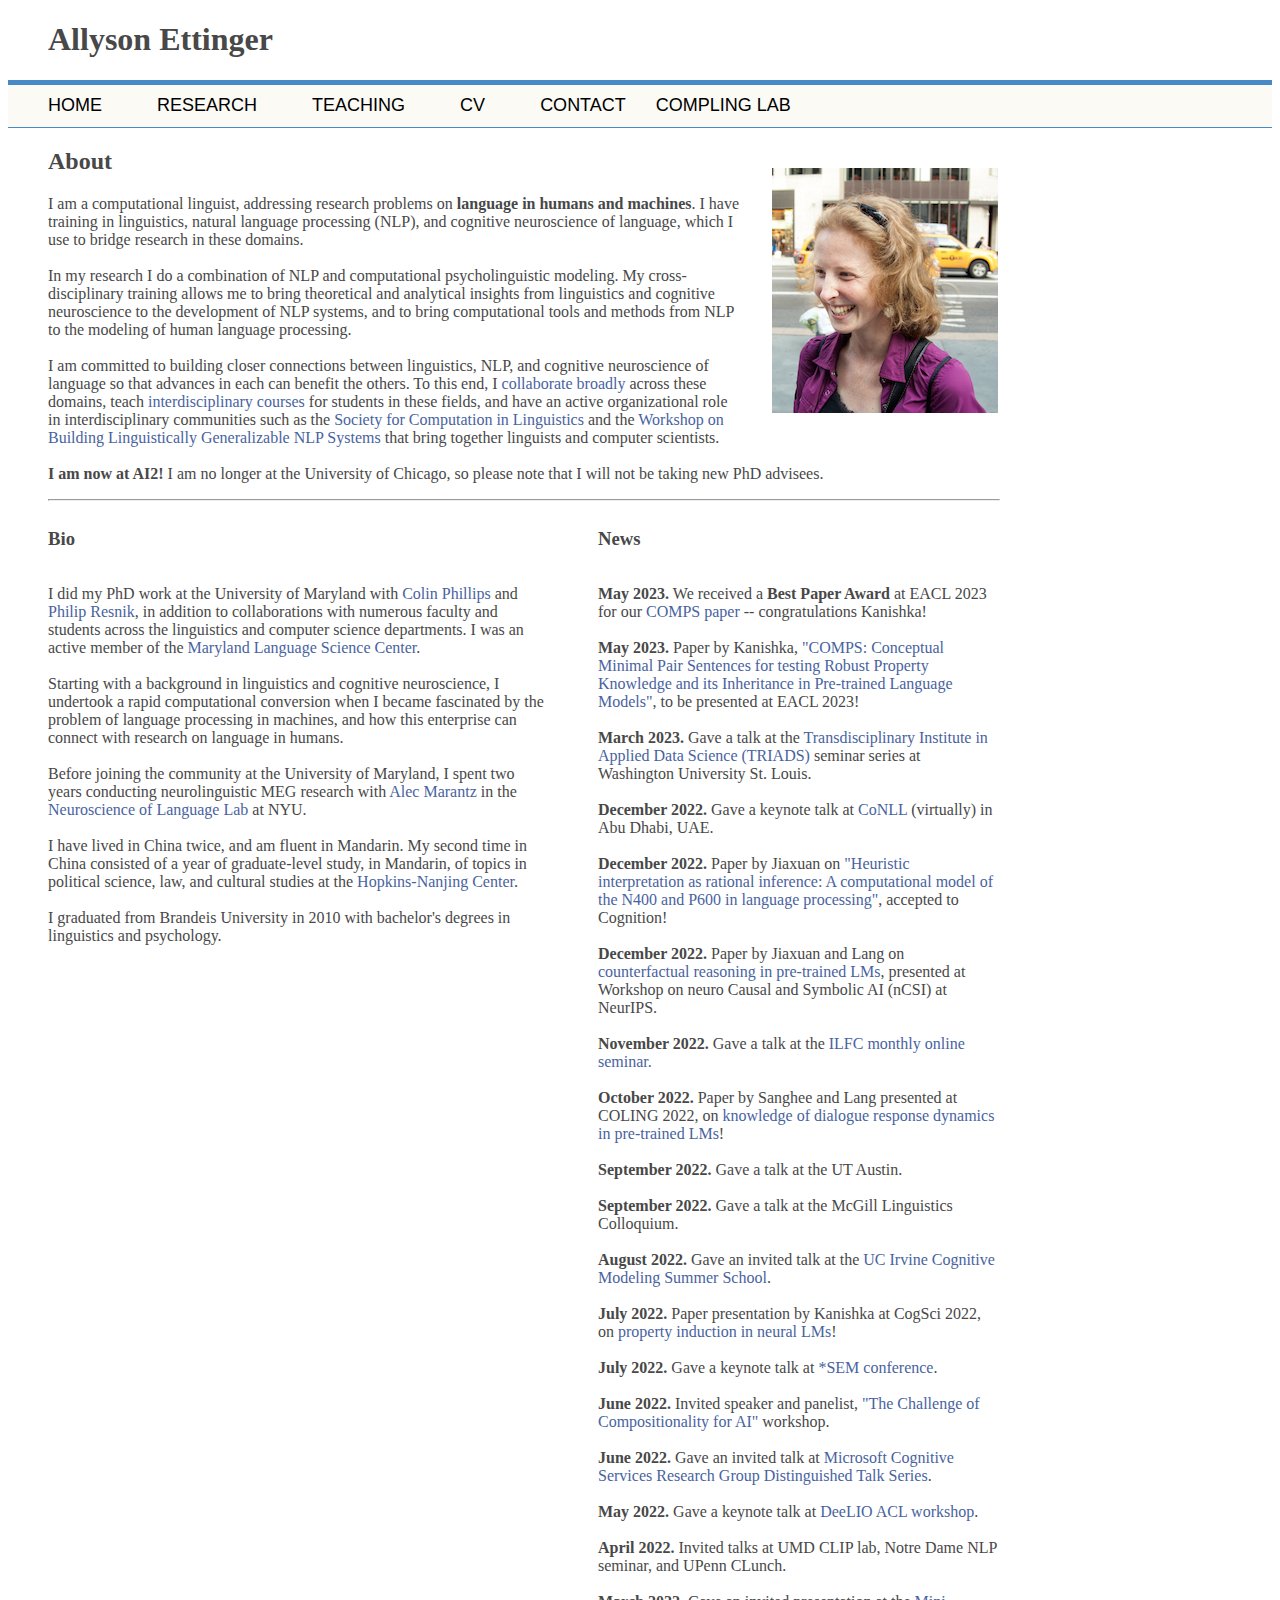
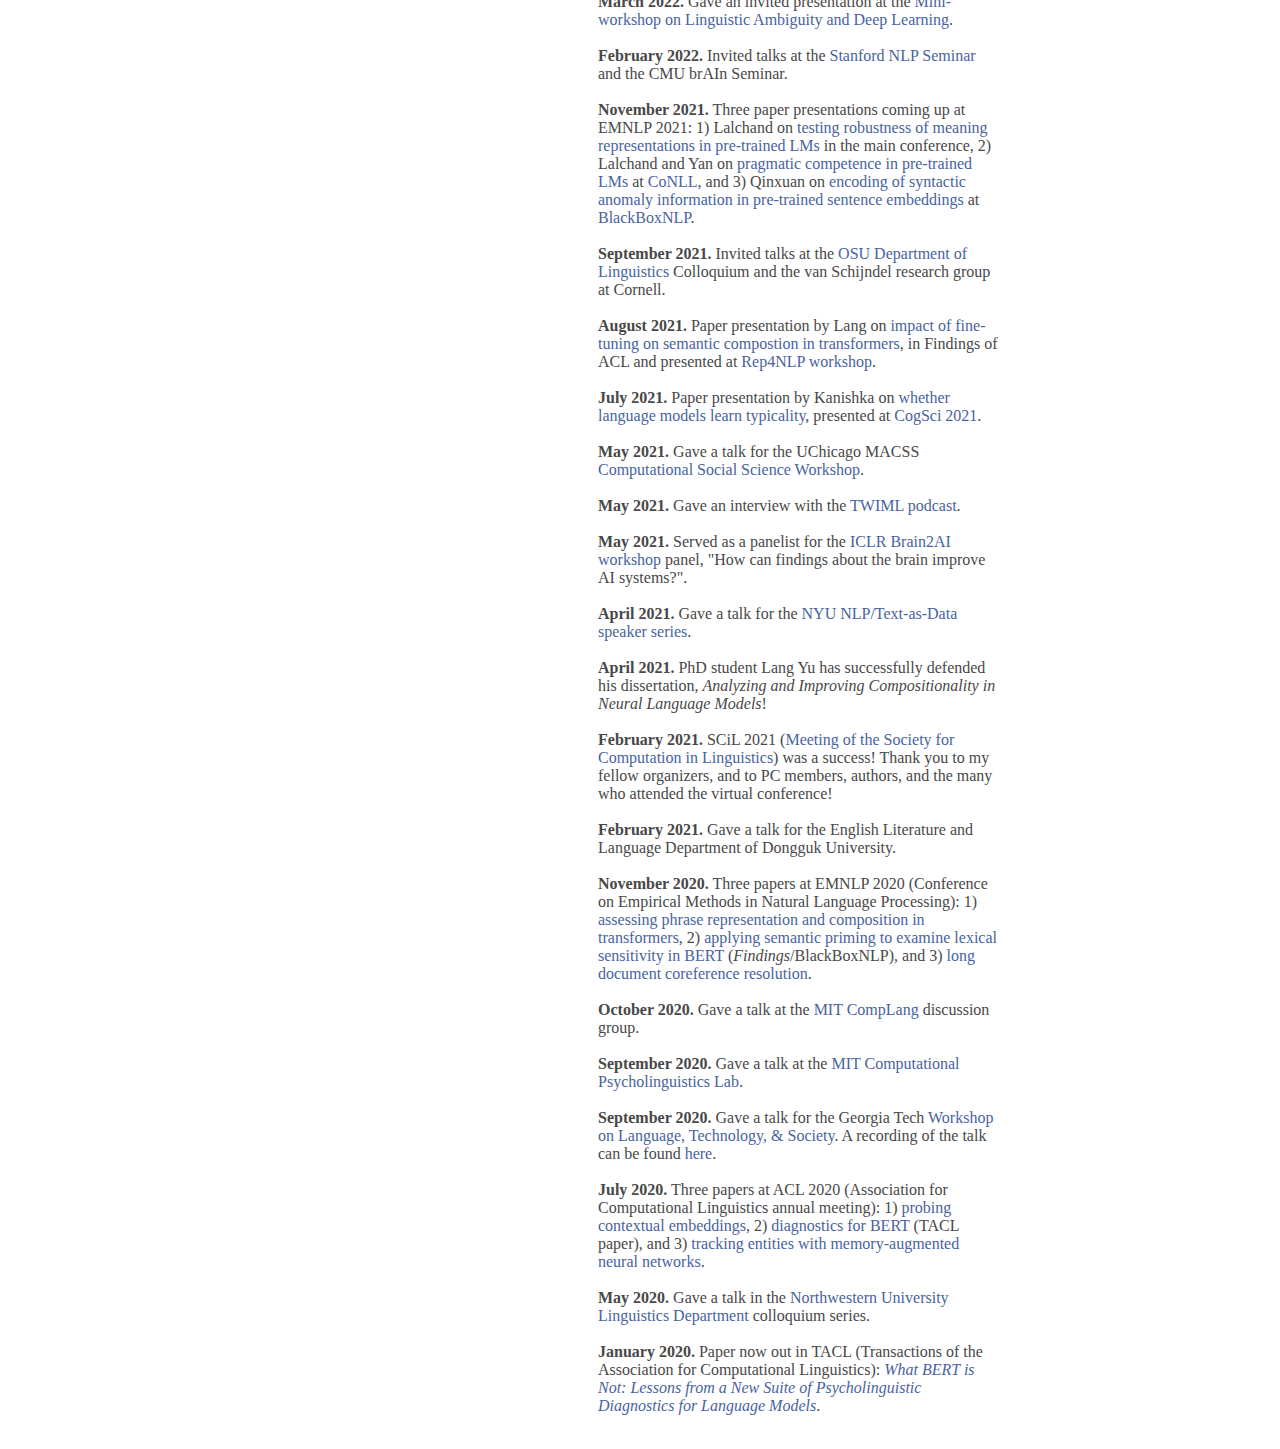
<file: index.html>
<!DOCTYPE html>
<html>
<head>
<title>Allyson Ettinger</title>
<meta charset="UTF-8">
<link rel="stylesheet" href="style2.css">
</head>
<h1>Allyson Ettinger</h1>

    <ul id="navbar">
          <li id="home"><a href="index.html" title="Home">Home</a></li>
          <li id="research"><a href="research.html" title="Research">Research</a></li>
          <li id="teaching"><a href="teaching.html" title="Teaching">Teaching</a></li>
          <li id="cv"><a href="CV.pdf" title="CV">CV</a></li>
          <li id="contact"><a href="contact.html" title="Contact">Contact</a></li>
          <li id="labsite"><a href="https://uchicagocompling.github.io" title="Labsite">CompLing Lab</a></li>
    </ul>

<div class="about">
<img id="centerpic" src="allysonimage.jpg" alt="Allyson" height="245" width="226">

<h2 class="inside">About</h2>
<p class="inside">
<!--
<i>I am recruiting PhD students! Students can apply to work with me through the <a href="https://linguistics.uchicago.edu/graduate/admissions">Dept. of Linguistics</a> or the <a href="https://computerscience.uchicago.edu/admissions/graduate/">Dept. of Computer Science</a>.</i><br><br>
*************<br><br>
-->
I am a computational linguist, addressing research problems on <b>language in humans and machines</b>. I have training in linguistics, natural language processing (NLP), and cognitive neuroscience of language, which I use to bridge research in these domains.<br><br>
In my research I do a combination of NLP and computational psycholinguistic modeling. My cross-disciplinary training allows me to bring theoretical and analytical insights from linguistics and cognitive neuroscience to the development of NLP systems, and to bring computational tools and methods from NLP to the modeling of human language processing. <br><br>

<!--
In my research I <b>build and analyze computational models of language processing</b> for two purposes: to simulate and understand language processing in the brain (computational psycholinguistics), and to evaluate and improve language processing in NLP systems. My particular interest is in the <b>processing and representation of sentence meaning</b>.<br><br>

  <ul class="inside">
    <li>What are the interacting mechanisms and representations at work as the brain converts sentence inputs into meaningful interpretations in real time? </li>
    <li>How can we engineer systems that process and represent the meanings of sentence inputs as effectively as humans do?</li>
  </ul>

-->
I am committed to building closer connections between linguistics, NLP, and cognitive neuroscience of language so that advances in each can benefit the others.
To this end, I <a href="research.html">collaborate broadly</a> across these domains, teach <a href="teaching.html">interdisciplinary courses</a> for students in these fields, and have an active organizational role in interdisciplinary communities such as the
<a href=https://blogs.umass.edu/scil/ target="_blank">Society for Computation in Linguistics</a> and the <a href=http://generalizablenlp.weebly.com target="_blank">Workshop on Building Linguistically Generalizable NLP Systems</a> that bring together linguists and computer scientists. <br><br>

<b>I am now at AI2!</b> I am no longer at the University of Chicago, so please note that I will not be taking new PhD advisees.
</p>

</div>

<!--
and the <a href=https://languagescience.umd.edu target="_blank">Maryland Language Science Center</a> while at UMD.
-->

<hr>

<div class="about">
<div class="bio">
<h3 class="bio">Bio</h3>
<p class="bio">
  <!--
I am an Assistant Professor in the University of Chicago <a href=https://linguistics.uchicago.edu target="_blank">Department of Linguistics</a> and <a href=https://cs.uchicago.edu target="_blank">Department of Computer Science</a>. Previously, I spent a year as a Research Assistant Professor at the <a href=http://www.ttic.edu target="_blank">Toyota Technological Institute at Chicago</a>, and I have a courtesy affiliation with TTIC.<br><br>
-->
I did my PhD work at the University of Maryland with <a href=http://www.colinphillips.net target="_blank">Colin Phillips</a> and <a href=http://www.umiacs.umd.edu/~resnik/ target="_blank">Philip Resnik</a>, in addition to collaborations with numerous faculty and students across the linguistics and computer science departments.
I was an active member of the <a href=https://languagescience.umd.edu target="_blank">Maryland Language Science Center</a>.<br><br>
Starting with a background in linguistics and cognitive neuroscience, I undertook a rapid computational conversion when I became fascinated by the problem of language processing in machines, and how this enterprise can connect with research on language in humans.<br><br>
Before joining the community at the University of Maryland, I spent two years conducting neurolinguistic MEG research with <a href=http://psych.nyu.edu/morphlab/people/alec.html>Alec Marantz</a> in the <a href=http://www.psych.nyu.edu/nellab/>Neuroscience of Language Lab</a> at NYU.<br><br>
I have lived in China twice, and am fluent in Mandarin. My second time in China consisted of a year of graduate-level study, in Mandarin, of topics in political science, law, and cultural studies at the <a href="https://sais.jhu.edu/hopkins-nanjing-center">Hopkins-Nanjing Center</a>.<br><br>

I graduated from Brandeis University in 2010 with bachelor's degrees in linguistics and psychology.<br><br>
<!--
I grew up in a small coastal town in the great state of Maine. I am a longtime soccer player and lover of theater and literature, and I have had the language bug since I first went abroad as a child.</p>
-->
</div>

<div class="news">
<h3 class="news">News</h3>
<p class="news">
<b>May 2023.</b> We received a <b>Best Paper Award</b> at EACL 2023 for our <a href="https://aclanthology.org/2023.eacl-main.213.pdf">COMPS paper</a> -- congratulations Kanishka!<br><br>
<b>May 2023.</b> Paper by Kanishka, <a href="https://aclanthology.org/2023.eacl-main.213.pdf">"COMPS: Conceptual Minimal Pair Sentences for testing Robust Property Knowledge and its Inheritance in Pre-trained Language Models"</a>, to be presented at EACL 2023!<br><br>
<b>March 2023.</b> Gave a talk at the <a href="https://triads.wustl.edu/">Transdisciplinary Institute in Applied Data Science (TRIADS)</a> seminar series at Washington University St. Louis.<br><br>
<b>December 2022.</b> Gave a keynote talk at <a href="https://www.conll.org/2022">CoNLL</a> (virtually) in Abu Dhabi, UAE.<br><br>
<b>December 2022.</b> Paper by Jiaxuan on <a href="https://www.sciencedirect.com/science/article/pii/S0010027722003481">"Heuristic interpretation as rational inference: A computational model of the N400 and P600 in language processing"</a>, accepted to Cognition!<br><br>
<b>December 2022.</b> Paper by Jiaxuan and Lang on <a href="https://arxiv.org/pdf/2212.03278.pdf">counterfactual reasoning in pre-trained LMs</a>, presented at Workshop on neuro Causal and Symbolic AI (nCSI) at NeurIPS.<br><br>
<b>November 2022.</b> Gave a talk at the <a href="https://gdr-lift.loria.fr/monthy-online-ilfc-seminar/">ILFC monthly online seminar.</a><br><br> 
<b>October 2022.</b> Paper by Sanghee and Lang presented at COLING 2022, on <a href="https://aclanthology.org/2022.coling-1.72.pdf">knowledge of dialogue response dynamics in pre-trained LMs</a>!<br><br>
<b>September 2022.</b> Gave a talk at the UT Austin.<br><br> 
<b>September 2022.</b> Gave a talk at the McGill Linguistics Colloquium.<br><br> 
<b>August 2022.</b> Gave an invited talk at the <a href="https://sites.uci.edu/langsci2022summerschool/">UC Irvine Cognitive Modeling Summer School</a>.<br><br>
<b>July 2022.</b> Paper presentation by Kanishka at CogSci 2022, on <a href="https://arxiv.org/pdf/2205.06910.pdf">property induction in neural LMs</a>!<br><br>
<b>July 2022.</b> Gave a keynote talk at <a href="https://sites.google.com/view/starsem2022/home?authuser=0">*SEM conference</a>.<br><br>
<b>June 2022.</b> Invited speaker and panelist, <a href="https://compositionalintelligence.github.io">"The Challenge of Compositionality for AI"</a> workshop.<br><br>
<b>June 2022.</b> Gave an invited talk at <a href="https://www.microsoft.com/en-us/research/group/cognitive-services-research/talks/">Microsoft Cognitive Services Research Group Distinguished Talk Series</a>.<br><br>
<b>May 2022.</b> Gave a keynote talk at <a href="https://sites.google.com/view/deelio-ws/workshop-schedule">DeeLIO ACL workshop</a>.<br><br>
<b>April 2022.</b> Invited talks at UMD CLIP lab, Notre Dame NLP seminar, and UPenn CLunch.<br><br>
<b>March 2022.</b> Gave an invited presentation at the <a href="https://twitter.com/TraduccioUPF/status/1507366181677711361">Mini-workshop on Linguistic Ambiguity and Deep Learning</a>.<br><br>
<b>February 2022.</b> Invited talks at the <a href="https://nlp.stanford.edu/seminar/">Stanford NLP Seminar</a> and the CMU brAIn Seminar.<br><br>
<b>November 2021.</b> Three paper presentations coming up at EMNLP 2021: 1) Lalchand on <a href="https://arxiv.org/pdf/2109.12393.pdf">testing robustness of meaning representations in pre-trained LMs</a> in the main conference, 2) Lalchand and Yan on <a href="https://arxiv.org/pdf/2109.12951.pdf">pragmatic competence in pre-trained LMs</a> at <a href="https://conll.org">CoNLL</a>, and 3) Qinxuan on <a href="pdfs/WuEttinger2021.pdf">encoding of syntactic anomaly information in pre-trained sentence embeddings</a> at <a href="https://blackboxnlp.github.io">BlackBoxNLP</a>.<br><br>
<b>September 2021.</b> Invited talks at the <a href="https://linguistics.osu.edu">OSU Department of Linguistics</a> Colloquium and the van Schijndel research group at Cornell.<br><br>
<b>August 2021.</b> Paper presentation by Lang on <a href="https://arxiv.org/pdf/2105.14668.pdf">impact of fine-tuning on semantic compostion in transformers</a>, in Findings of ACL and presented at <a href="https://sites.google.com/view/repl4nlp-2021/home">Rep4NLP workshop</a>.<br><br>
<b>July 2021.</b> Paper presentation by Kanishka on <a href="https://escholarship.org/uc/item/9n77r9mr">whether language models learn typicality</a>, presented at <a href="https://cognitivesciencesociety.org/cogsci-2021/">CogSci 2021</a>.<br><br>
<b>May 2021.</b> Gave a talk for the UChicago MACSS <a href="https://macss.uchicago.edu/content/computation-workshop">Computational Social Science Workshop</a>.<br><br>
<b>May 2021.</b> Gave an interview with the <a href="https://twimlai.com/shows/">TWIML podcast</a>.<br><br>
<b>May 2021.</b> Served as a panelist for the <a href="https://iclr.cc/virtual/2021/workshop/2135">ICLR Brain2AI workshop</a> panel, "How can findings about the brain improve AI systems?".<br><br>
<b>April 2021.</b> Gave a talk for the <a href="https://cds.nyu.edu/text-data-speaker-series/">NYU NLP/Text-as-Data speaker series</a>.<br><br>
<b>April 2021.</b> PhD student Lang Yu has successfully defended his dissertation, <i>Analyzing and Improving Compositionality in Neural Language Models</i>!<br><br>
<b>February 2021.</b> SCiL 2021 (<a href="https://blogs.umass.edu/scil/scil-2021-call-for-papers/">Meeting of the Society for Computation in Linguistics</a>) was a success! Thank you to my fellow organizers, and to PC members, authors, and the many who attended the virtual conference!<br><br>
<b>February 2021.</b> Gave a talk for the English Literature and Language Department of Dongguk University.<br><br>
<b>November 2020.</b> Three papers at EMNLP 2020 (Conference on Empirical Methods in Natural Language Processing): 1) <a href="https://www.aclweb.org/anthology/2020.emnlp-main.397.pdf">assessing phrase representation and composition in transformers</a>,
  2) <a href="https://www.aclweb.org/anthology/2020.findings-emnlp.415.pdf">applying semantic priming to examine lexical sensitivity in BERT</a> (<i>Findings</i>/BlackBoxNLP),
  and 3) <a href="https://www.aclweb.org/anthology/2020.emnlp-main.685.pdf">long document coreference resolution</a>.<br><br>
<b>October 2020.</b> Gave a talk at the <a href="https://complang.mit.edu">MIT CompLang</a> discussion group.<br><br>
<b>September 2020.</b> Gave a talk at the <a href="http://cpl.mit.edu">MIT Computational Psycholinguistics Lab</a>.<br><br>
<b>September 2020.</b> Gave a talk for the Georgia Tech <a href="https://modlangs.gatech.edu/language-technology-society">Workshop on Language, Technology, & Society</a>. A recording of the talk can be found <a href="https://bluejeans.com/playback/s/QKXltDFGde5exbyHB9Q46Qk3KJkMGBvQaHp5xAk8nzaNMT6ga5BHnBQlLVq3cGVh">here</a>.<br><br>
<b>July 2020.</b> Three papers at ACL 2020 (Association for Computational Linguistics annual meeting): 1) <a href="https://www.aclweb.org/anthology/2020.acl-main.434.pdf">probing contextual embeddings</a>, 2) <a href="https://www.mitpressjournals.org/doi/pdf/10.1162/tacl_a_00298">diagnostics for BERT</a> (TACL paper), and 3) <a href="https://www.aclweb.org/anthology/2020.acl-main.481.pdf">tracking entities with memory-augmented neural networks</a>.<br><br>
<b>May 2020.</b> Gave a talk in the <a href="https://www.linguistics.northwestern.edu">Northwestern University Linguistics Department</a> colloquium series.<br><br>
<b>January 2020.</b> Paper now out in TACL (Transactions of the Association for Computational Linguistics): <i><a href="https://www.mitpressjournals.org/doi/pdf/10.1162/tacl_a_00298">What BERT is Not: Lessons from a New Suite of Psycholinguistic Diagnostics for Language Models</a></i>.<br><br>
<!--
<b>November 2019.</b> Gave a talk at the <a href=https://www.clsp.jhu.edu target="_blank">Johns Hopkins CLSP</a> seminar series. Slides for the talk available <a href="pdfs/JHU_CLSP_slides.pdf">here</a>.<br><br>
<b>October 2019.</b> Gave an <a href="https://www.youtube.com/watch?v=Tk9NecSHfuA">interview</a> with the <a href="https://dataskeptic.com">Data Skeptic podcast</a> about my paper <a href="https://arxiv.org/pdf/1907.13528.pdf">"What BERT is Not".</a><br><br>
<b>September 2019.</b> Kevin Gimpel and I have been awarded an NSF EAGER grant, titled <i>World Modeling for Natural Language Understanding</i>.<br><br>
<b>July 2019.</b> I have officially begun my position as Assistant Professor at the <a href=https://linguistics.uchicago.edu target="_blank">University of Chicago Department of Linguistics</a>!<br><br>
<b>June 2019.</b> Spoke on an <a href=https://repeval2019.github.io/program/ target="_blank">interdsiciplinary panel</a> to talk about the state of NLP at RepEval 2019.<br><br>
<b>May 2019.</b> We hosted <a href=https://ttic.uchicago.edu/~kgimpel/MSLD2019.html target="_blank">Midwest Speech and Language Days</a> at TTIC, to spotlight NLP, speech and linguistics research in the Midwest area.<br><br>
<b>January 2019.</b> Gave a talk on <a href=https://blogs.umass.edu/scil/special-sessions/ target="_blank">SCiL 2019 invited panel</a> "What should linguists know about NLP", as well as a tutorial on vector space models.<br><br>
<b>October 2018.</b> I have accepted a position as Assistant Professor in the <a href=https://linguistics.uchicago.edu target="_blank">UChicago Linguistics Department</a>!<br><br>
<b>August 2018</b> Talk at COLING - <i><a href=pdfs/CompEval.pdf target="_blank">Assessing Composition in Sentence Vector Representations</a></i>.<br><br>
<b>June 2018.</b> Successful dissertation defense!<br><br>
<b>May 2018</b> Accepted position of Research Assistant Professor at <a href=http://www.ttic.edu target="_blank">TTIC</a>.<br><br>
<b>Dec 2017</b> Gave an <a href=https://soundcloud.com/nlp-highlights/45-build-it-break-it-workshop-with-allyson-ettinger-and-sudha-rao target="_blank">interview</a> with the <a href=https://soundcloud.com/nlp-highlights target="_blank">NLP Highlights</a> podcast about our <a href=http://generalizablenlp.weebly.com target="_blank">Workshop on Building Linguistically Generalizable NLP Systems</a>.<br><br>
Nov 2017: Gave a talk at the <a href=https://psycholing.web.jhu.edu target="_blank">JHU Computational Psycholinguistics Lab</a>.<br><br>
Sept 2017: Gave a talk in the <a href=https://languagescience.umd.edu/language-science-lunch-talks target="_blank">Language Science Lunch Talk</a> series at UMD.<br><br>
Sept 2017: Co-organized the first <a href=http://generalizablenlp.weebly.com target="_blank">Workshop on Building Linguistically Generalizable NLP Systems</a> and associated <a href=https://bibinlp.umiacs.umd.edu target="_blank">Build It, Break It: The Language Edition</a> shared task, hosted at EMNLP 2017. <br><br>
July 2017: Co-chaired the <a href=https://sites.google.com/site/aclsrw2017/ target="_blank">ACL Student Research Workshop 2017</a>, which took place in Vancouver.<br><br>
Feb 2017: Traveled to Sendai, Japan to give two invited talks at Tohoku University.</p>
July 2017: Co-chaired the <a href=https://sites.google.com/site/aclsrw2017/ target="_blank">ACL Student Research Workshop 2017</a>, which took place in Vancouver.<br><br>
Feb 2017: Traveled to Sendai, Japan to give two invited talks at Tohoku University.</p>
-->
</div>
</div>

<br>

<br>

</html>
</file>
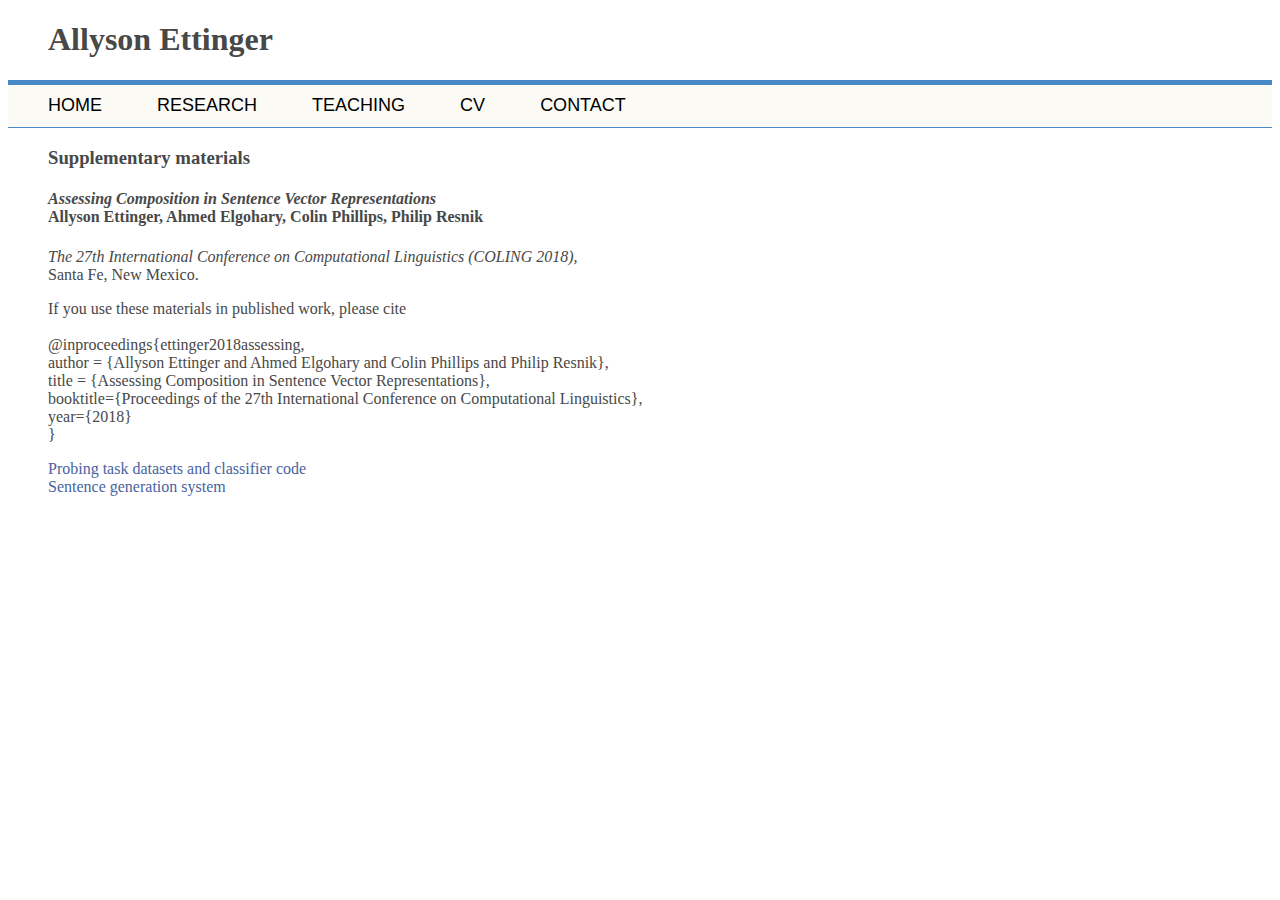
<file: compeval.html>
<!DOCTYPE html>
<html>
<head>
<title>Assessing Composition in Sentence Vector Representations </title>
<meta charset="UTF-8">
<link rel="stylesheet" href="style2.css">
</head>

<h1>Allyson Ettinger</h1>
    <ul id="navbar">
          <li id="home"><a href="index.html" title="Home">Home</a></li>
          <li id="research"><a href="research.html" title="Research">Research</a></li>
          <li id="teaching"><a href="teaching.html" title="Teaching">Teaching</a></li>
          <li id="cv"><a href="CV.pdf" title="CV">CV</a></li>
          <li id="contact"><a href="contact.html" title="Contact">Contact</a></li>
    </ul>

</head>
<h3>Supplementary materials</h3>
<h4><i>Assessing Composition in Sentence Vector Representations</i><br>
Allyson Ettinger, Ahmed Elgohary, Colin Phillips, Philip Resnik</h4>
<p><i>The 27th International Conference on Computational Linguistics (COLING 2018), </i>
<br>Santa Fe, New Mexico.</p>
<p>If you use these materials in published work, please cite<br><br>

@inproceedings{ettinger2018assessing,<br>
  author = {Allyson Ettinger and Ahmed Elgohary and Colin Phillips and Philip Resnik},<br>
  title = {Assessing Composition in Sentence Vector Representations},<br>
  booktitle={Proceedings of the 27th International Conference on Computational Linguistics},<br>
  year={2018}<br>
}</p>

<p>
<a href="compeval_datasets_and_code.tar.gz">Probing task datasets and classifier code</a> <br>
<a href="https://github.com/aetting/compeval-generation-system">Sentence generation system</a> <br>
</p>

</html>
</file>
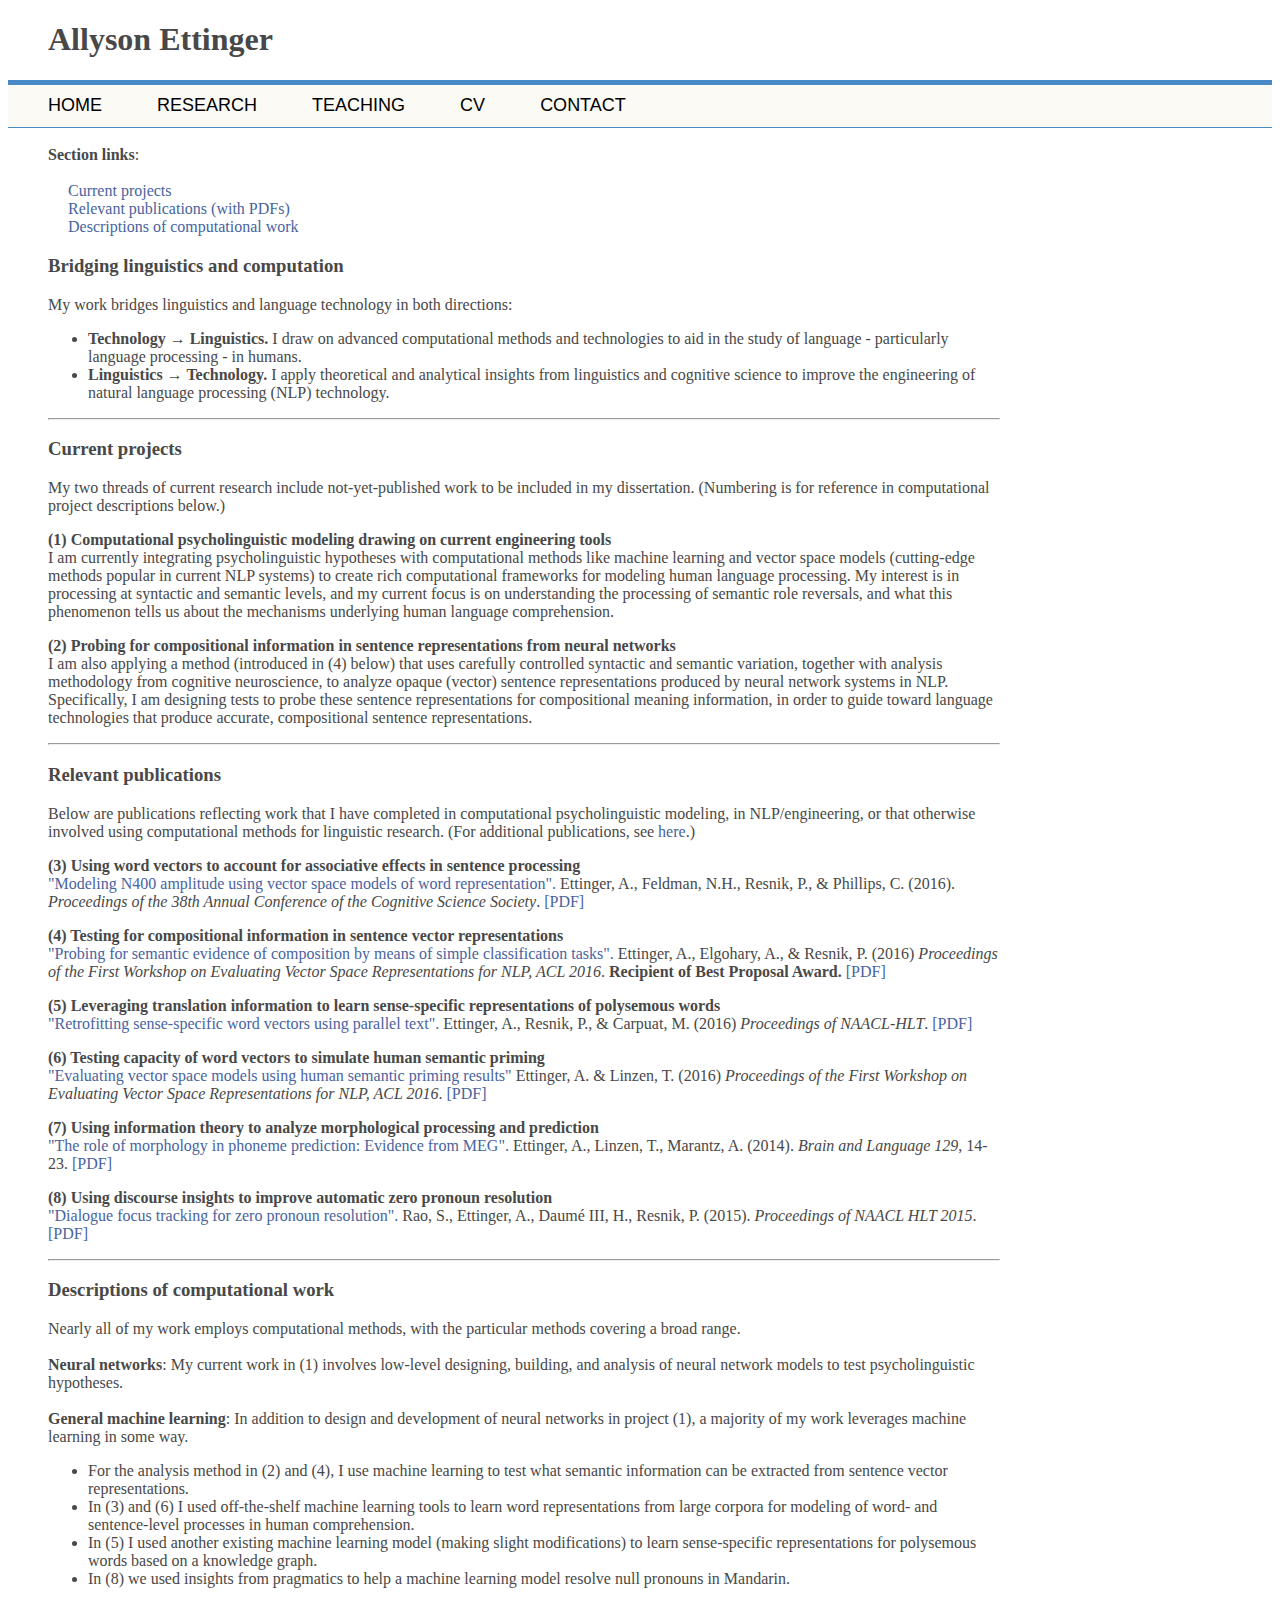
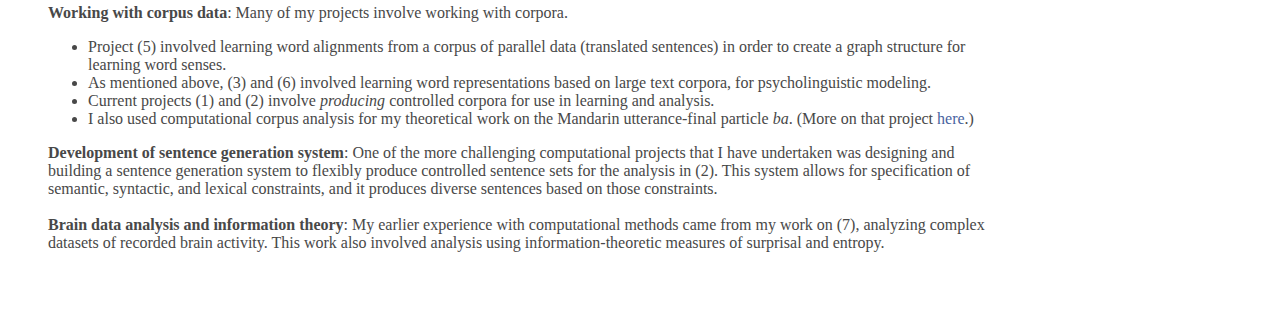
<file: compling.html>
<!DOCTYPE html>
<html>
<head>
<title>Allyson Ettinger</title>
<meta charset="UTF-8">
<link rel="stylesheet" href="style2.css">
<!--
<style>
.disc {
  list-style:disc
}
</style>
-->
</head>
<h1>Allyson Ettinger</h1>

    <ul id="navbar">
          <li id="home"><a href="index.html" title="Home">Home</a></li>
          <li id="research"><a href="research.html" title="Research">Research</a></li>
          <li id="teaching"><a href="teaching.html" title="Teaching">Teaching</a></li>
          <li id="cv"><a href="CV.pdf" title="CV">CV</a></li>
          <li id="contact"><a href="contact.html" title="Contact">Contact</a></li>
    </ul>


</style>
</head>

<p><b>Section links</b>:<br><br>
    <a style="padding-left:20px" href="#curr">Current projects</a><br>
    <a style="padding-left:20px" href="#pubs">Relevant publications (with PDFs)</a><br>
    <a style="padding-left:20px" href="#comp">Descriptions of computational work</a>
  </p>

<h3>Bridging linguistics and computation</h3>
<p>My work bridges linguistics and language technology in both directions:</p>

<ul>
  <li class="disc"> <b>Technology &rarr; Linguistics.</b> I draw on advanced computational methods and technologies to aid in the study of language - particularly language processing - in humans.</li>
  <li class="disc"> <b>Linguistics &rarr; Technology.</b> I apply theoretical and analytical insights from linguistics and cognitive science to improve the engineering of natural language processing (NLP) technology. </li>
</ul>

<hr>
<a style="color:#484848" name="curr">
  <h3>Current projects</h3>
</a>
<p>My two threads of current research include not-yet-published work to be included in my dissertation. (Numbering is for reference in computational project descriptions below.)</p>

<p> <b>(1) Computational psycholinguistic modeling drawing on current engineering tools</b><br>
I am currently integrating psycholinguistic hypotheses with computational methods like machine learning and vector space models (cutting-edge methods popular in current NLP systems) to create rich computational frameworks for modeling human language processing.
My interest is in processing at syntactic and semantic levels, and my current focus is on understanding the processing of semantic role reversals, and what this phenomenon tells us about the mechanisms underlying human language comprehension.</p>
<p> <b>(2) Probing for compositional information in sentence representations from neural networks</b><br>
I am also applying a method (introduced in (4) below) that uses carefully controlled syntactic and semantic variation, together with analysis methodology from cognitive neuroscience, to analyze opaque (vector) sentence representations produced by neural network systems in NLP.
Specifically, I am designing tests to probe these sentence representations for compositional meaning information, in order to guide toward language technologies that produce accurate, compositional sentence representations.</p>

<hr>

<a style="color:#484848" name="pubs">
  <h3>Relevant publications</h3>
</a>

<p>Below are publications reflecting work that I have completed in computational psycholinguistic modeling, in NLP/engineering, or that otherwise involved using computational methods for linguistic research.
(For additional publications, see <a href="http://ling.umd.edu/~aetting/research.html">here</a>.)</p>

<p><b>(3) Using word vectors to account for associative effects in sentence processing</b><br>
<a href="N400.pdf">"Modeling N400 amplitude using vector space models of word representation".</a>
Ettinger, A., Feldman, N.H., Resnik, P., & Phillips, C. (2016).
<i>Proceedings of the 38th Annual Conference of the Cognitive Science Society</i>. <a href="N400.pdf">[PDF]</a></p>

<p><b>(4) Testing for compositional information in sentence vector representations</b> <br>
<a href="composition.pdf">"Probing for semantic evidence of composition by means of simple classification tasks".</a>
Ettinger, A., Elgohary, A., & Resnik, P. (2016)
<i>Proceedings of the First Workshop on Evaluating Vector Space Representations for NLP, ACL 2016</i>. <b>Recipient of Best Proposal Award. </b> <a href="composition.pdf">[PDF]</a></p>

<p><b>(5) Leveraging translation information to learn sense-specific representations of polysemous words</b> <br>
<a href="polysemy.pdf">"Retrofitting sense-specific word vectors using parallel text".</a>
Ettinger, A., Resnik, P., & Carpuat, M. (2016)
<i>Proceedings of NAACL-HLT</i>. <a href="polysemy.pdf">[PDF]</a></p>

<p><b>(6) Testing capacity of word vectors to simulate human semantic priming </b> <br>
<a href="priming.pdf">"Evaluating vector space models using human semantic priming results"</a>
Ettinger, A. & Linzen, T.  (2016)
<i>Proceedings of the First Workshop on Evaluating Vector Space Representations for NLP, ACL 2016</i>. <a href="priming.pdf">[PDF]</a></p>

<p><b>(7) Using information theory to analyze morphological processing and prediction</b> <br>
<a href="morphpred.pdf">"The role of morphology in phoneme prediction: Evidence from MEG".</a>
Ettinger, A., Linzen, T., Marantz, A. (2014).
<i>Brain and Language 129</i>, 14-23. <a href="morphpred.pdf">[PDF]</a></p>

<p><b>(8) Using discourse insights to improve automatic zero pronoun resolution </b> <br>
<a href="focustrack.pdf">"Dialogue focus tracking for zero pronoun resolution".</a>
Rao, S., Ettinger, A., Daum&eacute; III, H., Resnik, P. (2015).
<i>Proceedings of NAACL HLT 2015</i>. <a href="focustrack.pdf">[PDF]</a></p>
<hr>

<a style="color:#484848" name="comp">
  <h3>Descriptions of computational work</h3>
</a>
<p>
Nearly all of my work employs computational methods, with the particular methods covering a broad range.<br><br>
<b>Neural networks</b>: My current work in (1) involves low-level designing, building, and analysis of neural network models to test psycholinguistic hypotheses.<br><br>
<b>General machine learning</b>: In addition to design and development of neural networks in project (1), a majority of my work leverages machine learning in some way.</p>
<ul>
    <li class="disc"> For the analysis method in (2) and (4), I use machine learning to test what semantic information can be extracted from sentence vector representations.</li>
    <li class="disc"> In (3) and (6) I used off-the-shelf machine learning tools to learn word representations from large corpora for modeling of word- and sentence-level processes in human comprehension.</li>
    <li class="disc"> In (5) I used another existing machine learning model (making slight modifications) to learn sense-specific representations for polysemous words based on a knowledge graph.</li>
    <li class="disc"> In (8) we used insights from pragmatics to help a machine learning model resolve null pronouns in Mandarin.
</ul>
<p>
<b>Working with corpus data</b>: Many of my projects involve working with corpora.</p>
<ul>
    <li class="disc"> Project (5) involved learning word alignments from a corpus of parallel data (translated sentences) in order to create a graph structure for learning word senses.
    <li class="disc"> As mentioned above, (3) and (6) involved learning word representations based on large text corpora, for psycholinguistic modeling.
    <li class="disc"> Current projects (1) and (2) involve <i>producing</i> controlled corpora for use in learning and analysis.
    <li class="disc"> I also used computational corpus analysis for my theoretical work on the Mandarin utterance-final particle <i>ba</i>. (More on that project <a href="http://ling.umd.edu/~aetting/ba.pdf">here</a>.)
</ul>
<p>
<b>Development of sentence generation system</b>: One of the more challenging computational projects that I have undertaken was designing and building a sentence generation system to flexibly produce controlled sentence sets for the analysis in (2).
This system allows for specification of semantic, syntactic, and lexical constraints, and it produces diverse sentences based on those constraints.<br><br>
<b>Brain data analysis and information theory</b>: My earlier experience with computational methods came from my work on (7), analyzing complex datasets of recorded brain activity. This work also involved analysis using information-theoretic measures of surprisal and entropy.
</p>
<br><br>

</html>
</file>
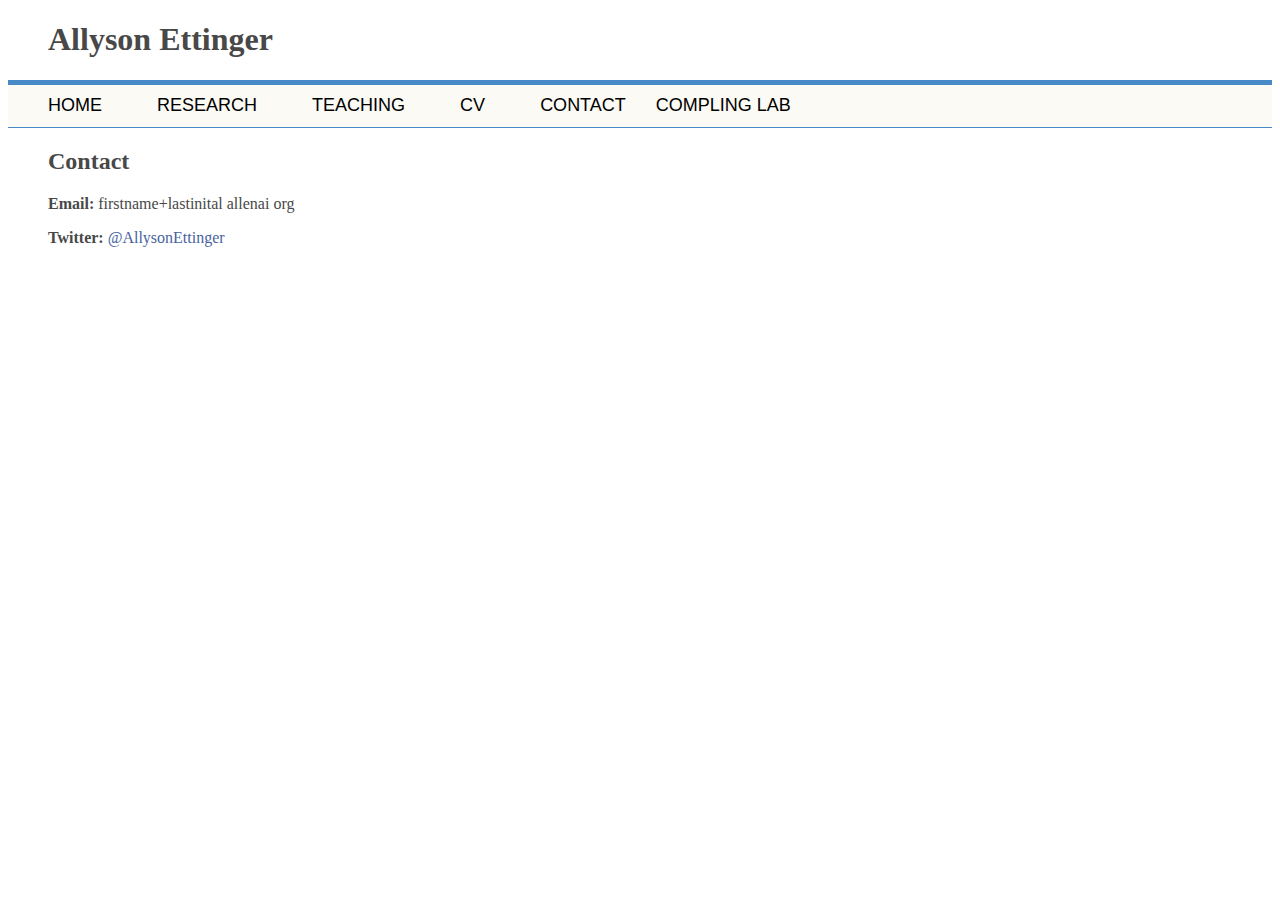
<file: contact.html>
<!DOCTYPE html>
<html>
<head>
<title>Allyson Ettinger</title>
<meta charset="UTF-8">
<link rel="stylesheet" href="style2.css">
</head>

<h1>Allyson Ettinger</h1>
    <ul id="navbar">
          <li id="home"><a href="index.html" title="Home">Home</a></li>
          <li id="research"><a href="research.html" title="Research">Research</a></li>
          <li id="teaching"><a href="teaching.html" title="Teaching">Teaching</a></li>
          <li id="cv"><a href="CV.pdf" title="CV">CV</a></li>
          <li id="contact"><a href="contact.html" title="Contact">Contact</a></li>
          <li id="labsite"><a href="https://uchicagocompling.github.io" title="Labsite">CompLing Lab</a></li>
    </ul>

<h2>Contact</h2>
    <p><b>Email:</b> firstname+lastinital allenai org</a> </p>
    <!--
    <p><b>Mailing address:</b></p>
    <p>
      Department of Linguistics <br>
      University of Chicago <br>
      1115 E. 58th Street <br>
      Chicago, IL 60637
    </p>
    <p><b>Office:</b> Rosenwald 201B</a> </p>
    <p><b>Phone:</b> 773-834-4607</a> </p>
  -->
    <p><b>Twitter:</b> <a href="https://twitter.com/AllysonEttinger">@AllysonEttinger</a></p>
</html>
</file>
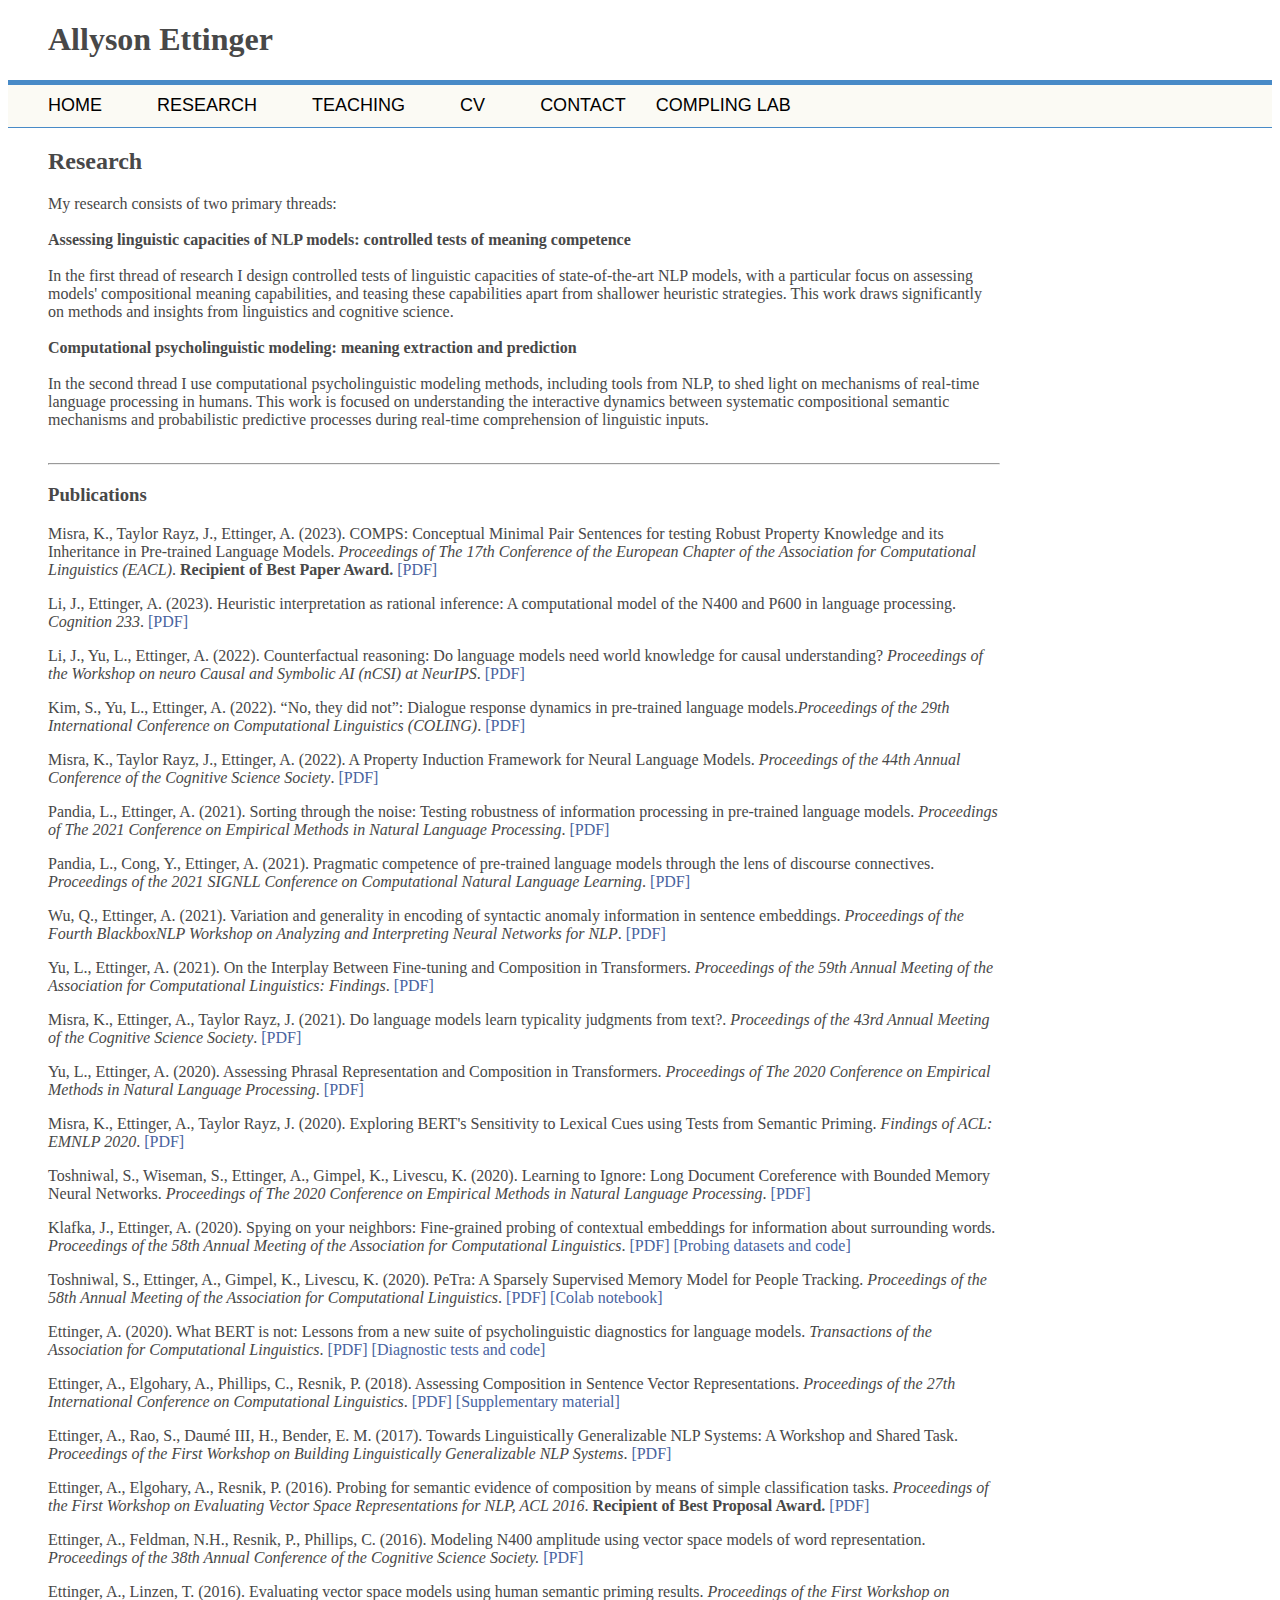
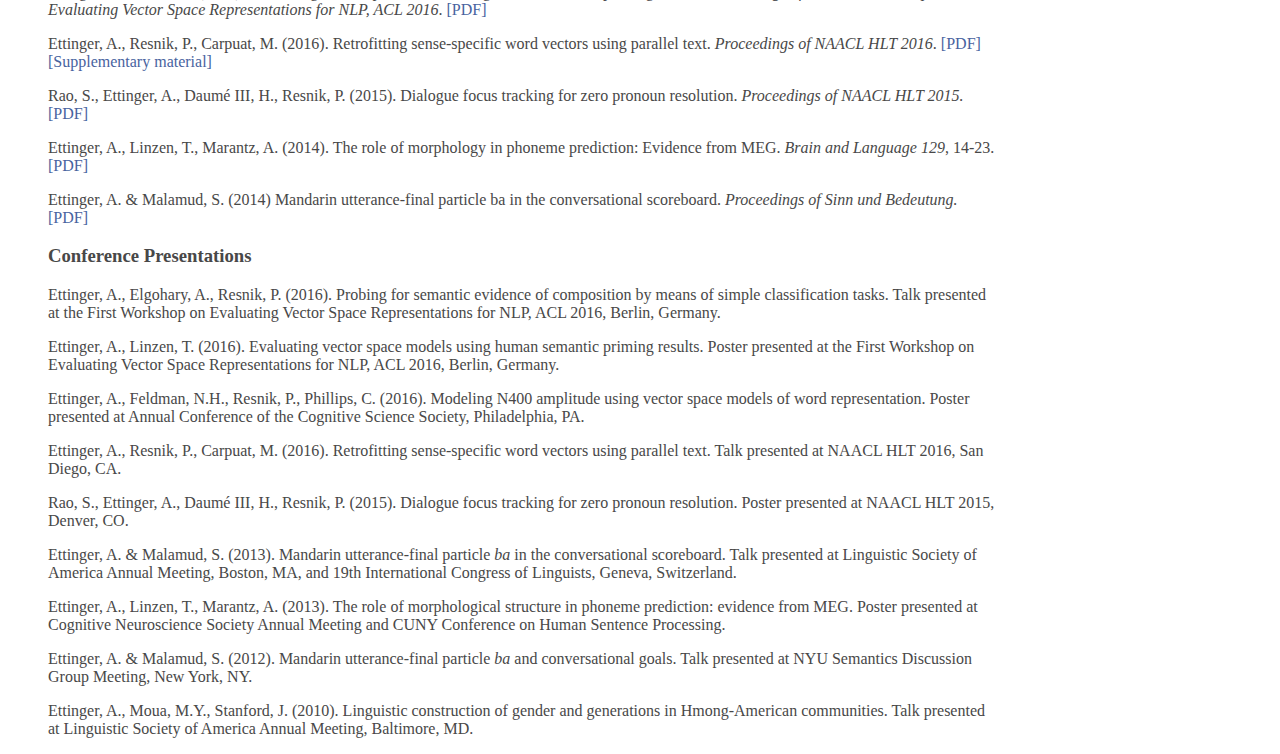
<file: research.html>
<!DOCTYPE html>
<html>
<head>
<title>Allyson Ettinger</title>
<meta charset="UTF-8">
<link rel="stylesheet" href="style2.css">
</head>

<h1>Allyson Ettinger</h1>
    <ul id="navbar">
          <li id="home"><a href="index.html" title="Home">Home</a></li>
          <li id="research"><a href="research.html" title="Research">Research</a></li>
          <li id="teaching"><a href="teaching.html" title="Teaching">Teaching</a></li>
          <li id="cv"><a href="CV.pdf" title="CV">CV</a></li>
          <li id="contact"><a href="contact.html" title="Contact">Contact</a></li>
          <li id="labsite"><a href="https://uchicagocompling.github.io" title="Labsite">CompLing Lab</a></li>
    </ul>

<h2>Research</h2>

<p>My research consists of two primary threads:<br><br>
<b>Assessing linguistic capacities of NLP models: controlled tests of meaning competence</b><br><br>
In the first thread of research I design controlled tests of linguistic capacities of state-of-the-art NLP models, with a particular focus on assessing models' compositional meaning capabilities, and teasing these capabilities apart from shallower heuristic strategies. This work draws significantly on methods and insights from linguistics and cognitive science.
<br><br>
<b>Computational psycholinguistic modeling: meaning extraction and prediction</b><br><br>
In the second thread I use computational psycholinguistic modeling methods, including tools from NLP, to shed light on mechanisms of real-time language processing in humans. This work is focused on understanding the interactive dynamics between systematic compositional semantic mechanisms and probabilistic predictive processes during real-time comprehension of linguistic inputs.
<br><br>
<!--
More detail on <a href="compling.html">how my work bridges linguistics and computation</a>.
-->
</p>

<hr>

<h3>Publications</h3>

<p>Misra, K., Taylor Rayz, J., Ettinger, A. (2023). COMPS: Conceptual Minimal Pair Sentences for testing Robust Property Knowledge and its Inheritance in Pre-trained Language Models. <i>Proceedings of The 17th Conference of the European Chapter of the Association for Computational Linguistics (EACL)</i>. <b>Recipient of Best Paper Award.</b> <a href="https://arxiv.org/pdf/2210.01963.pdf">[PDF]</a></p>

<p>Li, J., Ettinger, A. (2023). Heuristic interpretation as rational inference: A computational model of the N400 and P600 in language processing. <i>Cognition 233</i>. <a href="https://reader.elsevier.com/reader/sd/pii/S0010027722003481?token=A667D4074661A72E9FD4B229C3D48C7CD1132F7A91104682CB23389E62329329CD35179F20035073AF5FF30BE29E3E80&originRegion=us-east-1&originCreation=20230317205217">[PDF]</a></p>

<p>Li, J., Yu, L., Ettinger, A. (2022). Counterfactual reasoning: Do language models need world knowledge for causal understanding? <i>Proceedings of the Workshop on neuro Causal and Symbolic AI (nCSI) at NeurIPS</i>. <a href="https://arxiv.org/pdf/2212.03278.pdf">[PDF]</a></p>

<p>Kim, S., Yu, L., Ettinger, A. (2022). “No, they did not”: Dialogue response dynamics in pre-trained language models.<i>Proceedings of the 29th International Conference on Computational Linguistics (COLING)</i>. <a href="https://aclanthology.org/2022.coling-1.72.pdf">[PDF]</a></p>

<p>Misra, K., Taylor Rayz, J., Ettinger, A. (2022).  A Property Induction Framework for Neural Language Models. <i>Proceedings of the 44th Annual Conference of the Cognitive Science Society</i>. <a href="https://arxiv.org/pdf/2205.06910.pdf">[PDF]</a></p>

<p>Pandia, L., Ettinger, A. (2021). Sorting through the noise: Testing robustness of information processing in pre-trained language models. <i>Proceedings of The 2021 Conference on Empirical Methods in Natural Language Processing</i>. <a href="https://arxiv.org/pdf/2109.12393.pdf">[PDF]</a></p>

<p>Pandia, L., Cong, Y., Ettinger, A. (2021). Pragmatic competence of pre-trained language models through the lens of discourse connectives. <i>Proceedings of the 2021 SIGNLL Conference on Computational Natural Language Learning</i>. <a href="https://arxiv.org/pdf/2109.12951.pdf">[PDF]</a></p>

<p>Wu, Q., Ettinger, A. (2021). Variation and generality in encoding of syntactic anomaly information in sentence embeddings. <i>Proceedings of the Fourth BlackboxNLP Workshop on Analyzing and Interpreting Neural Networks for NLP</i>. <a href="pdfs/WuEttinger2021.pdf">[PDF]</a></p>

<p>Yu, L., Ettinger, A. (2021). On the Interplay Between Fine-tuning and Composition in Transformers. <i>Proceedings of the 59th Annual Meeting of the Association for Computational Linguistics: Findings</i>. <a href="https://arxiv.org/pdf/2105.14668.pdf">[PDF]</a></p>

<p>Misra, K., Ettinger, A., Taylor Rayz, J. (2021). Do language models learn typicality judgments from text?. <i>Proceedings of the 43rd Annual Meeting of the Cognitive Science Society</i>. <a href="https://arxiv.org/pdf/2105.02987.pdf">[PDF]</a></p>

<p>Yu, L., Ettinger, A. (2020). Assessing Phrasal Representation and Composition in Transformers. <i>Proceedings of The 2020 Conference on Empirical Methods in Natural Language Processing</i>. <a href="https://www.aclweb.org/anthology/2020.emnlp-main.397.pdf">[PDF]</a></p>

<p>Misra, K., Ettinger, A., Taylor Rayz, J. (2020). Exploring BERT's Sensitivity to Lexical Cues using Tests from Semantic Priming. <i>Findings of ACL: EMNLP 2020</i>. <a href="https://www.aclweb.org/anthology/2020.findings-emnlp.415.pdf">[PDF]</a></p>

<p>Toshniwal, S., Wiseman, S., Ettinger, A., Gimpel, K., Livescu, K. (2020). Learning to Ignore: Long Document Coreference with Bounded Memory Neural Networks. <i>Proceedings of The 2020 Conference on Empirical Methods in Natural Language Processing</i>. <a href="https://www.aclweb.org/anthology/2020.emnlp-main.685.pdf">[PDF]</a></p>

<p>Klafka, J., Ettinger, A. (2020). Spying on your neighbors: Fine-grained probing of contextual embeddings for information about surrounding words. <i>Proceedings of the 58th Annual Meeting of the Association for Computational Linguistics</i>. <a href="https://www.aclweb.org/anthology/2020.acl-main.434.pdf">[PDF]</a> <a href="https://github.com/jklafka/context-probes">[Probing datasets and code]</a></p>

<p>Toshniwal, S., Ettinger, A., Gimpel, K., Livescu, K. (2020). PeTra: A Sparsely Supervised Memory Model for People Tracking. <i>Proceedings of the 58th Annual Meeting of the Association for Computational Linguistics</i>. <a href="https://www.aclweb.org/anthology/2020.acl-main.481.pdf">[PDF]</a> <a href="https://colab.research.google.com/drive/17xT1QKCbj_tOFpiszHxuLkhjXLPp_hkd?usp=sharing">[Colab notebook]</a></p>

<p>Ettinger, A. (2020). What BERT is not: Lessons from a new suite of psycholinguistic diagnostics for language models. <i>Transactions of the Association for Computational Linguistics</i>. <a href="https://www.mitpressjournals.org/doi/pdf/10.1162/tacl_a_00298">[PDF]</a> <a href="https://github.com/aetting/lm-diagnostics">[Diagnostic tests and code]</a></p>

<p>Ettinger, A., Elgohary, A., Phillips, C., Resnik, P. (2018). Assessing Composition in Sentence Vector Representations. <i>Proceedings of the 27th International Conference on Computational Linguistics</i>. <a href="pdfs/CompEval.pdf">[PDF]</a> <a href="compeval.html">[Supplementary material]</a></p>

<p>Ettinger, A., Rao, S., Daum&eacute; III, H., Bender, E. M. (2017). Towards Linguistically Generalizable NLP Systems: A Workshop and Shared Task. <i>Proceedings of the First Workshop on Building Linguistically Generalizable NLP Systems</i>. <a href="pdfs/blgnlp.pdf">[PDF]</a></p>

<p>Ettinger, A., Elgohary, A., Resnik, P. (2016). Probing for semantic evidence of composition by means of simple classification tasks. <i>Proceedings of the First Workshop on Evaluating Vector Space Representations for NLP, ACL 2016</i>. <b>Recipient of Best Proposal Award.</b> <a href="pdfs/probing.pdf">[PDF]</a></p>

<p>Ettinger, A., Feldman, N.H., Resnik, P., Phillips, C. (2016). Modeling N400 amplitude using vector space models of word representation. <i>Proceedings of the 38th Annual Conference of the Cognitive Science Society.</i> <a href="pdfs/vsmN400.pdf">[PDF]</a></p>

<p>Ettinger, A., Linzen, T. (2016). Evaluating vector space models using human semantic priming results. <i>Proceedings of the First Workshop on Evaluating Vector Space Representations for NLP, ACL 2016</i>. <a href="pdfs/priming.pdf">[PDF]</a></p>

<p>Ettinger, A., Resnik, P., Carpuat, M. (2016). Retrofitting sense-specific word vectors using parallel text. <i>Proceedings of NAACL HLT 2016</i>. <a href="pdfs/retropoly.pdf">[PDF]</a> <a href="retropd.html">[Supplementary material]</a></p>

<p>Rao, S., Ettinger, A., Daum&eacute; III, H., Resnik, P. (2015). Dialogue focus tracking for zero pronoun resolution. <i>Proceedings of NAACL HLT 2015.</i> <a href="pdfs/focustrack.pdf">[PDF]</a></p>

<p>Ettinger, A., Linzen, T., Marantz, A. (2014). The role of morphology in phoneme prediction: Evidence from MEG. <i>Brain and Language 129</i>, 14-23. <a href="pdfs/morphpred.pdf">[PDF]</a></p>

<p>Ettinger, A. & Malamud, S. (2014) Mandarin utterance-final particle ba in the conversational scoreboard. <i>Proceedings of Sinn und Bedeutung. </i><a href="pdfs/ba.pdf">[PDF]</a></p>

<h3>Conference Presentations</h3>
<p>Ettinger, A., Elgohary, A., Resnik, P. (2016). Probing for semantic evidence of composition by means of simple classification tasks. Talk presented at the First Workshop on Evaluating Vector Space Representations for NLP, ACL 2016, Berlin, Germany.</p>

<p>Ettinger, A., Linzen, T. (2016). Evaluating vector space models using human semantic priming results. Poster presented at the First Workshop on Evaluating Vector Space Representations for NLP, ACL 2016, Berlin, Germany.</p>

<p>Ettinger, A., Feldman, N.H., Resnik, P., Phillips, C. (2016). Modeling N400 amplitude using vector space models of word representation. Poster presented at Annual Conference of the Cognitive Science Society, Philadelphia, PA.</p>

<p>Ettinger, A., Resnik, P., Carpuat, M. (2016). Retrofitting sense-specific word vectors using parallel text. Talk presented at NAACL HLT 2016, San Diego, CA.</p>

<p>Rao, S., Ettinger, A., Daum&eacute; III, H., Resnik, P. (2015). Dialogue focus tracking for zero pronoun resolution. Poster presented at NAACL HLT 2015, Denver, CO.</p>

<p>Ettinger, A. & Malamud, S. (2013). Mandarin utterance-final particle <i>ba</i> in the conversational scoreboard. Talk presented at Linguistic Society of America Annual Meeting, Boston, MA, and 19th International Congress of Linguists, Geneva, Switzerland.</p>

<p>Ettinger, A., Linzen, T., Marantz, A. (2013). The role of morphological structure in phoneme prediction: evidence from MEG. Poster presented at Cognitive Neuroscience Society Annual Meeting and CUNY Conference on Human Sentence Processing.</p>

<p>Ettinger, A. & Malamud, S. (2012). Mandarin utterance-final particle <i>ba</i> and conversational goals. Talk presented at NYU Semantics Discussion Group Meeting, New York, NY.</p>

<p>Ettinger, A., Moua, M.Y., Stanford, J. (2010). Linguistic construction of gender and generations in Hmong-American communities. Talk presented at Linguistic Society of America Annual Meeting, Baltimore, MD.</p>

</html>
</file>
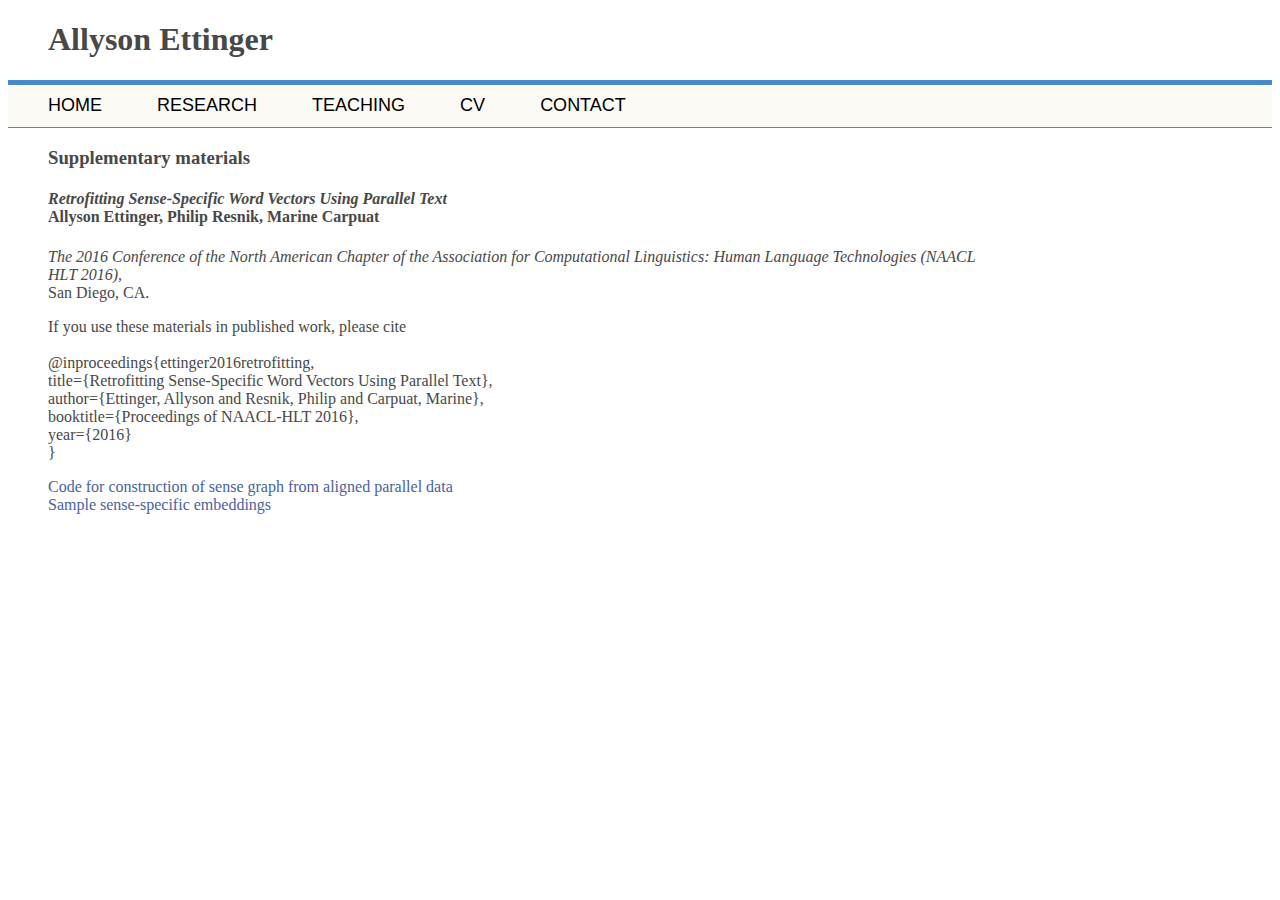
<file: retropd.html>
<!DOCTYPE html>
<html>
<head>
<title>Retrofitting sense-specific word vectors using parallel text </title>
<meta charset="UTF-8">
<link rel="stylesheet" href="style2.css">
</head>

<h1>Allyson Ettinger</h1>
    <ul id="navbar">
          <li id="home"><a href="index.html" title="Home">Home</a></li>
          <li id="research"><a href="research.html" title="Research">Research</a></li>
          <li id="teaching"><a href="teaching.html" title="Teaching">Teaching</a></li>
          <li id="cv"><a href="CV.pdf" title="CV">CV</a></li>
          <li id="contact"><a href="contact.html" title="Contact">Contact</a></li>
    </ul>

<h3>Supplementary materials</h3>
<h4><i>Retrofitting Sense-Specific Word Vectors Using Parallel Text</i><br>
Allyson Ettinger, Philip Resnik, Marine Carpuat</h4>
<p><i>The 2016 Conference of the North American Chapter of the Association for Computational Linguistics: Human Language Technologies (NAACL HLT 2016), </i>
<br>San Diego, CA.</p>
<p>If you use these materials in published work, please cite<br><br>

@inproceedings{ettinger2016retrofitting,<br>
  title={Retrofitting Sense-Specific Word Vectors Using Parallel Text},<br>
  author={Ettinger, Allyson and Resnik, Philip and Carpuat, Marine},<br>
  booktitle={Proceedings of NAACL-HLT 2016},<br>
  year={2016}<br>
}</p>

<p>
<a href="retropddocs.tar.gz">Code for construction of sense graph from aligned parallel data</a> <br>
<a href="https://umd.box.com/s/0vk4dc0rx3d16mp050l9mwffecvg8yfx">Sample sense-specific embeddings</a>
</p>

</html>
</file>
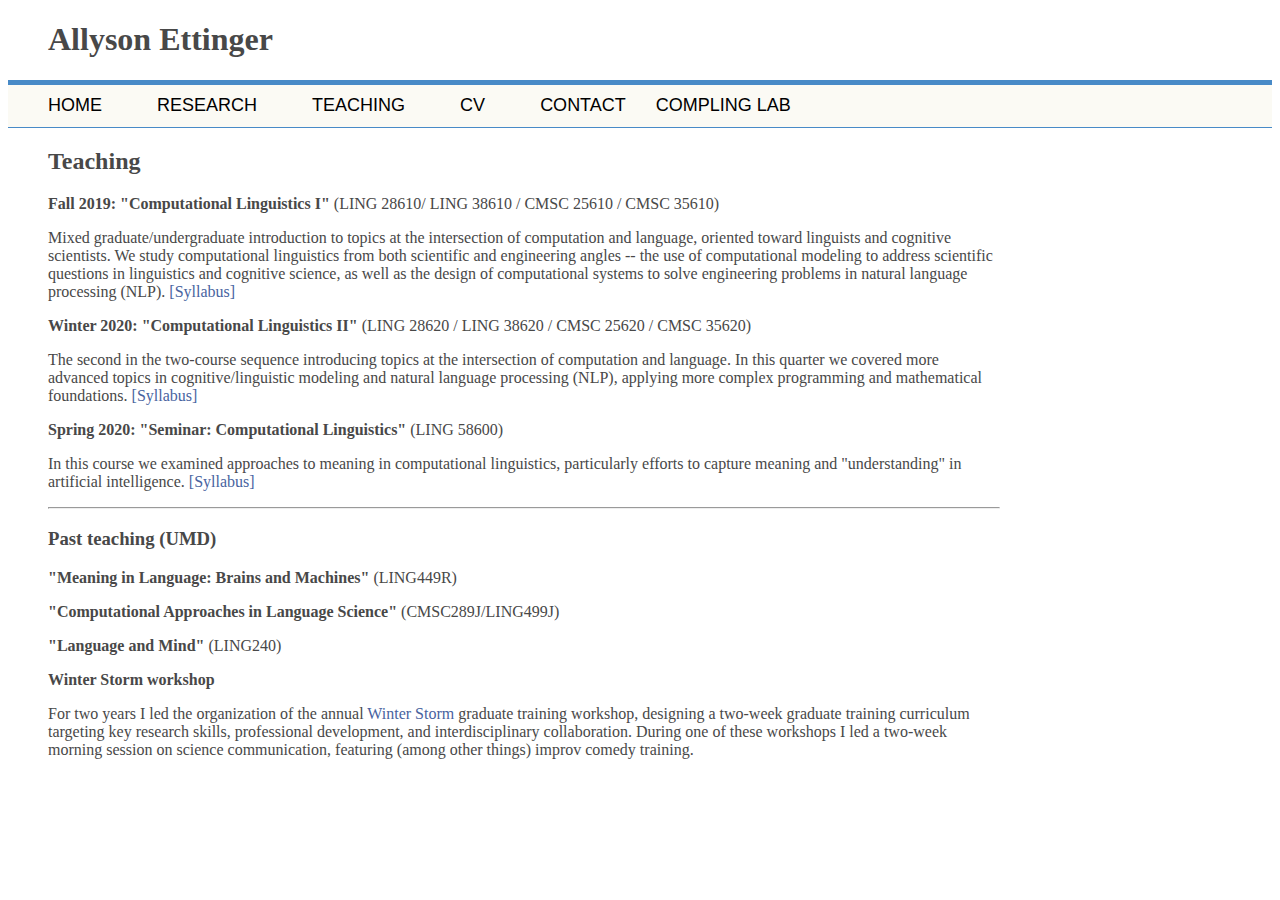
<file: teaching.html>
<!DOCTYPE html>
<html>
<head>
<title>Allyson Ettinger</title>
<meta charset="UTF-8">
<link rel="stylesheet" href="style2.css">
</head>

<h1>Allyson Ettinger</h1>
    <ul id="navbar">
          <li id="home"><a href="index.html" title="Home">Home</a></li>
          <li id="research"><a href="research.html" title="Research">Research</a></li>
          <li id="teaching"><a href="teaching.html" title="Teaching">Teaching</a></li>
          <li id="cv"><a href="CV.pdf" title="CV">CV</a></li>
          <li id="contact"><a href="contact.html" title="Contact">Contact</a></li>
          <li id="labsite"><a href="https://uchicagocompling.github.io" title="Labsite">CompLing Lab</a></li>
    </ul>

<h2>Teaching</h2>

<p><b>Fall 2019: "Computational Linguistics I"</b> (LING 28610/ LING 38610 / CMSC 25610 / CMSC 35610)</p>
<p>Mixed graduate/undergraduate introduction to topics at the intersection of computation and language, oriented toward linguists and cognitive scientists. We study computational linguistics from both scientific and engineering angles -- the use of computational modeling to address scientific questions in linguistics and cognitive science, as well as the design of computational systems to solve engineering problems in natural language processing (NLP). <a href="syllabi/syllabus_CL1_F19.pdf">[Syllabus]</a></p>
<p><b>Winter 2020: "Computational Linguistics II"</b> (LING 28620 / LING 38620 / CMSC 25620 / CMSC 35620)<p>
<p>The second in the two-course sequence introducing topics at the intersection of computation and language. In this quarter we covered more advanced topics in cognitive/linguistic modeling and natural language processing (NLP), applying more complex programming and mathematical foundations. <a href="syllabi/syllabus_CL2_W20.pdf">[Syllabus]</a></p>
<p><b>Spring 2020: "Seminar: Computational Linguistics"</b> (LING 58600) </p>
<p> In this course we examined approaches to meaning in computational linguistics, particularly efforts to capture meaning and "understanding" in artificial intelligence. <a href="syllabi/syllabus_CLsem_S20.pdf">[Syllabus]</a></p>

<hr>

<h3>Past teaching (UMD)</h3>

<p><b>"Meaning in Language: Brains and Machines"</b> (LING449R) </p>
<p><b>"Computational Approaches in Language Science"</b> (CMSC289J/LING499J)<p>
<p><b>"Language and Mind"</b> (LING240)</p>
<p><b>Winter Storm workshop</b></p>
<p>For two years I led the organization of the annual <a href="https://languagescience.umd.edu/winter-storm" target="_blank">Winter Storm</a> graduate training workshop, designing a two-week graduate training curriculum targeting key research skills, professional development, and interdisciplinary collaboration.
  During one of these workshops I led a two-week morning session on science communication, featuring (among other things) improv comedy training. </p>

</html>
</file>
<file: style2.css>
body {
font-family: "Georgia", serif;
color: #484848
}

h1 {
margin-left: 40px
}

h2,h3,p,a.al,h4,hr{
width:950px;
margin-left: 40px;
margin-right: auto;
}
ul{
width:900px;
margin-left: 40px;
margin-right: auto;
}

.centertext {
text-align: center
}


div.about {
width:950px;
margin-left: 40px;
margin-right: auto;
}

#centerpic {
float:right;
padding-left: 30px;
padding-bottom: 20px;
padding-top: 20px
}

.inside{
margin-left: 0px;
}

.bio{
float:left;
width: 500px;
margin-left: 0px;
}


.news{
float:right;
width: 400px
}


p.small {
line-height: 50%;
font-size: 80%;
text-align: right;
margin-left: 100px;
margin-right: 110px;
}

p.indent {
margin-left: 100px;
margin-right: 120px
}

ul #navbar {
text-align: center;
}

li {
list-style:decimal;
}

.disc {
  list-style:disc
}

.l2c
{
    padding-left:30px;
    background-image: url('http://www.sizzledcore.com/wp-content/themes/SizzledCore-7.0/images/facebook.png');
    background-repeat: no-repeat;
    background-position: 0 0 0 0;
}

#navbar a {border-bottom-width: 0;}
#navbar {height: 1.8em;
  margin-left: 0px;
  width:100%;
  padding: 10px 0 0 0px;
  background: #FBFAF4;
  border-top: 5px solid #488AC7;
  border-bottom: 1px solid #488AC7;
  font: 18px "Helvetica Neue",Helvetica,Arial,sans-serif; overflow: hidden;text-align: left; text-transform: uppercase; color: #000;text-decoration: none;}


#navbar li {display:inline; list-style:none; float: none; padding: 0px 25px 0px 25px;}
#navbar #home {padding-left: 40px;}
#navbar #contact {padding-right: 0;}

#navbar li a {
  text-transform: uppercase; color: #000;text-decoration: none;}

a {
  text-decoration: none;
  color: #4863A0;
}
</file>
